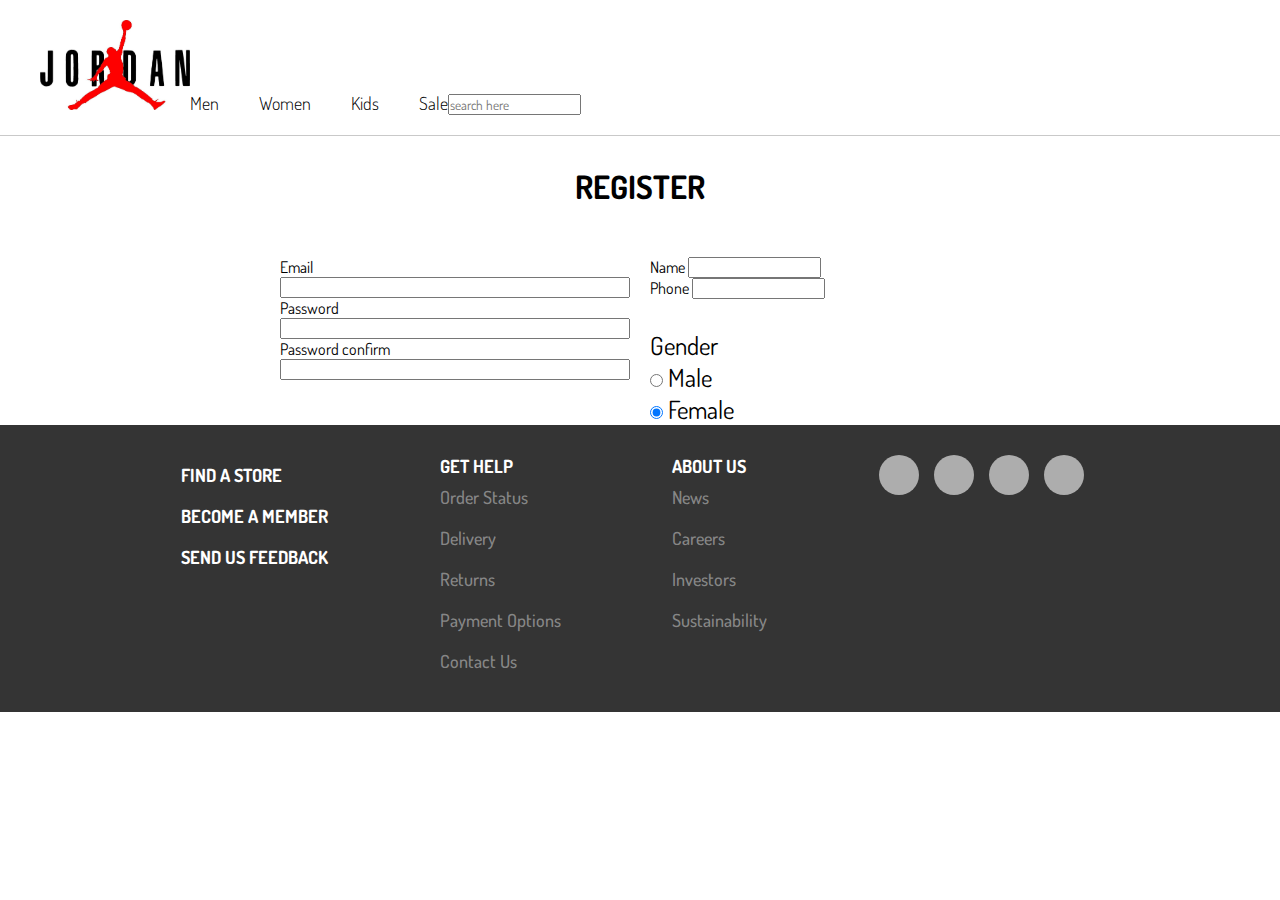
<file: register.html>
<!DOCTYPE html>
<html lang="en">
  <head>
    <title>Register</title>
    <!-- Required meta tags -->
    <meta charset="utf-8" />
    <meta
      name="viewport"
      content="width=device-width, initial-scale=1, shrink-to-fit=no"
    />

    <!-- Bootstrap CSS v5.2.1 -->
    <link
      href="https://cdn.jsdelivr.net/npm/bootstrap@5.2.1/dist/css/bootstrap.min.css"
      rel="stylesheet"
      integrity="sha384-iYQeCzEYFbKjA/T2uDLTpkwGzCiq6soy8tYaI1GyVh/UjpbCx/TYkiZhlZB6+fzT"
      crossorigin="anonymous"
    />

    <!-- FontAwesome 6.2.0 CSS -->
    <link
      rel="stylesheet"
      href="https://cdnjs.cloudflare.com/ajax/libs/font-awesome/6.2.0/css/all.min.css"
      integrity="sha512-xh6O/CkQoPOWDdYTDqeRdPCVd1SpvCA9XXcUnZS2FmJNp1coAFzvtCN9BmamE+4aHK8yyUHUSCcJHgXloTyT2A=="
      crossorigin="anonymous"
      referrerpolicy="no-referrer"
    />

    <!-- google font dosis -->
    <link rel="preconnect" href="https://fonts.googleapis.com" />
    <link rel="preconnect" href="https://fonts.gstatic.com" crossorigin />
    <link
      href="https://fonts.googleapis.com/css2?family=Dosis:wght@300;400;500;600;700&display=swap"
      rel="stylesheet"
    />

    <!-- css main -->
    <link rel="stylesheet" href="./css/register.css" />
  </head>

  <body>
    <!-- HEADER -->
    <header>
      <div class="navbar">
        <div class="logo">
          <a href="http://127.0.0.1:5500/index.html"
            ><img src="./img/air jordan logo.jpg" alt="logo air jordan"
          /></a>
        </div>
        <div class="navlist">
          <ul class="direction">
            <li class="page"><a href="#">Men</a></li>
            <li class="page"><a href="#">Women</a></li>
            <li class="page"><a href="#">Kids</a></li>
            <li class="page"><a href="#">Sale</a></li>
          </ul>
        </div>
        <!-- THANH SEARCH -->
        <div class="search">
          <div class="search__bar">
            <form action="">
              <div class="mb-3">
                <input
                  type="text"
                  class="form-control"
                  name=""
                  id=""
                  aria-describedby="helpId"
                  placeholder="search here"
                />
                <button type="submit">
                  <i class="fa-solid fa-magnifying-glass"></i>
                </button>
              </div>
            </form>
          </div>
        </div>
        <div class="icons">
          <a href="http://127.0.0.1:5500/register.html" name="sign in"
            ><i class="fa-solid fa-user"></i
          ></a>
          <a href="#"><i class="fa-solid fa-heart"></i></a>
          <a href="http://127.0.0.1:5500/shop.html"><i class="fa-solid fa-cart-shopping"></i></a>
        </div>
      </div>
    </header>
    <!-- END HEADER -->

    <!-- REGISTER -->
    <div class="register">
      <div class="container">
        <div class="title">
          <h1>REGISTER</h1>
        </div>
        <div class="content">
          <div class="left">
            <div class="mb-3">
              <label for="" class="form-label">Email</label>
              <input
                type="email"
                class="form-control"
                name=""
                id="email"
                aria-describedby="helpId"
                placeholder=""
              />
              <!-- <small id="helpId" class="form-text text-muted">Help text</small> -->
            </div>
            <div class="mb-3">
              <label for="" class="form-label">Password</label>
              <input
                type="email"
                class="form-control"
                name=""
                id="pass"
                aria-describedby="helpId"
                placeholder=""
              />
              <!-- <small id="helpId" class="form-text text-muted">Help text</small> -->
            </div>
            <div class="mb-3">
              <label for="" class="form-label">Password confirm</label>
              <input
                type="email"
                class="form-control"
                name=""
                id="passConfirm"
                aria-describedby="helpId"
                placeholder=""
              />
              <!-- <small id="helpId" class="form-text text-muted">Help text</small> -->
            </div>
          </div>
          <div class="right">
            <div class="mb-3">
              <label for="" class="form-label">Name</label>
              <input
                type="email"
                class="form-control"
                name=""
                id="name"
                aria-describedby="helpId"
                placeholder=""
              />
              <!-- <small id="helpId" class="form-text text-muted">Help text</small> -->
            </div>
            <div class="mb-3">
              <label for="" class="form-label">Phone</label>
              <input
                type="email"
                class="form-control"
                name=""
                id="phone"
                aria-describedby="helpId"
                placeholder=""
              />
              <!-- <small id="helpId" class="form-text text-muted">Help text</small> -->
            </div>
            <div class="gender">
              <div class="mb-3 form-check-inline">
                <label class="form-label" for="">Gender</label>
              </div>
              <div class="form-check form-check-inline">
                <input class="form-check-input" type="radio" name="flexRadioDefault" id="flexRadioDefault1">
                <label class="form-check-label" for="flexRadioDefault1">
                  Male
                </label>
              </div>
              <div class="form-check form-check-inline">
                <input class="form-check-input" type="radio" name="flexRadioDefault" id="flexRadioDefault2" checked>
                <label class="form-check-label" for="flexRadioDefault2">
                  Female
                </label>
              </div>
            </div>
          </div>
        </div>
      </div>
    </div>
    <!-- END REGISTER -->

    <!-- FOOTER -->
    <div class="footer">
      <div class="content">
        <div class="column1">
          <p><a href="#">FIND A STORE</a></p>
          <p><a href="#">BECOME A MEMBER</a></p>
          <p><a href="#">SEND US FEEDBACK</a></p>
        </div>
        <div class="column2" id="list">
          <div class="title">
            <p><a href="#">GET HELP</a></p>
          </div>
          <div class="text">
            <ul>
              <li><a href="">Order Status</a></li>
              <li><a href="">Delivery</a></li>
              <li><a href="">Returns</a></li>
              <li><a href="">Payment Options</a></li>
              <li><a href="">Contact Us</a></li>
            </ul>
          </div>
        </div>
        <div class="column3" id="list">
          <div class="title">
            <p><a href="#">ABOUT US</a></p>
          </div>
          <div class="text">
            <ul>
              <li><a href="">News</a></li>
              <li><a href="">Careers</a></li>
              <li><a href="">Investors</a></li>
              <li><a href="">Sustainability</a></li>
            </ul>
          </div>
        </div>
        <div class="column4">
          <div class="icon">
            <a href="#"><i class="fa-brands fa-facebook-f"></i></a>
          </div>
          <div class="icon">
            <a href="#"><i class="fa-brands fa-twitter"></i></a>
          </div>
          <div class="icon">
            <a href="#"><i class="fa-brands fa-instagram"></i></a>
          </div>
          <div class="icon">
            <a href="#"><i class="fa-brands fa-youtube"></i></a>
          </div>
        </div>
      </div>
    </div>
    <!-- END FOOTER -->
    <!-- Bootstrap JavaScript Libraries -->
    <script
      src="https://cdn.jsdelivr.net/npm/@popperjs/core@2.11.6/dist/umd/popper.min.js"
      integrity="sha384-oBqDVmMz9ATKxIep9tiCxS/Z9fNfEXiDAYTujMAeBAsjFuCZSmKbSSUnQlmh/jp3"
      crossorigin="anonymous"
    ></script>

    <script
      src="https://cdn.jsdelivr.net/npm/bootstrap@5.2.1/dist/js/bootstrap.min.js"
      integrity="sha384-7VPbUDkoPSGFnVtYi0QogXtr74QeVeeIs99Qfg5YCF+TidwNdjvaKZX19NZ/e6oz"
      crossorigin="anonymous"
    ></script>
  </body>
</html>
</file>
<file: css/register.css>
* {
  margin: 0;
  padding: 0;
  box-sizing: border-box;
  font-family: "Dosis", sans-serif;
}

header .navbar {
  padding: 20px 40px;
  display: flex;
  align-items: baseline;
  border-bottom: 1px solid rgba(0, 0, 0, 0.212);
}
header .navbar .logo img {
  width: 150px;
}
header .navbar .navlist ul.direction {
  list-style-type: none;
  display: flex;
  justify-content: center;
  align-items: center;
  gap: 40px;
}
header .navbar .navlist ul.direction li.page a {
  text-decoration: none;
  font-size: 18px;
  font-weight: 300;
  color: black;
}
header .navbar .mb-3 {
  display: flex;
  position: relative;
}
header .navbar .mb-3 button {
  border: 0;
  border-radius: 50%;
  background: transparent;
  position: absolute;
  right: 10px;
  top: 7px;
}
header .navbar .icons {
  font-size: 18px;
}
header .navbar .icons a {
  color: rgba(0, 0, 0, 0.342);
  margin-right: 20px;
  transition: all 0.5s;
}
header .navbar .icons a:nth-child(1):hover {
  color: green;
}
header .navbar .icons a:nth-child(2):hover {
  color: red;
}
header .navbar .icons a:nth-child(3):hover {
  color: blue;
}

.register {
  padding: 30px 0;
}
.register .content {
  display: flex;
  flex-wrap: wrap;
  justify-content: center;
}
.register .title {
  text-align: center;
  margin-bottom: 50px;
}
.register .left {
  margin-right: 20px;
  width: 350px;
}
.register .left input {
  width: 350px;
}
.register .right {
  width: 350px;
}
.register .right .gender {
  position: relative;
  top: 30px;
  font-size: 25px;
}

.footer {
  background-color: rgba(0, 0, 0, 0.795);
  padding: 30px 70px;
}
.footer .content {
  display: flex;
  flex-wrap: wrap;
  justify-content: space-evenly;
}
.footer .content .column1 {
  line-height: 40px;
}
.footer .content .column1 a {
  text-decoration: none;
  font-size: 18px;
  font-weight: 700;
  color: white;
}
.footer .content #list .title a {
  text-decoration: none;
  font-size: 18px;
  font-weight: 700;
  color: white;
}
.footer .content #list ul {
  list-style-type: none;
  line-height: 40px;
}
.footer .content #list ul a {
  text-decoration: none;
  font-size: 18px;
  font-weight: 500;
  color: rgba(255, 255, 255, 0.425);
  transition: all 0.5s;
}
.footer .content #list ul a:hover {
  color: white;
}
.footer .content .column4 {
  display: flex;
}
.footer .content .column4 .icon {
  background-color: rgba(255, 255, 255, 0.596);
  width: 40px;
  height: 40px;
  display: flex;
  justify-content: center;
  align-items: center;
  border-radius: 50%;
  margin-right: 15px;
  transition: all 0.5s;
  cursor: pointer;
}
.footer .content .column4 .icon:hover {
  background-color: white;
}
.footer .content .column4 .icon i {
  color: rgba(0, 0, 0, 0.596);
}/*# sourceMappingURL=register.css.map */
</file>
